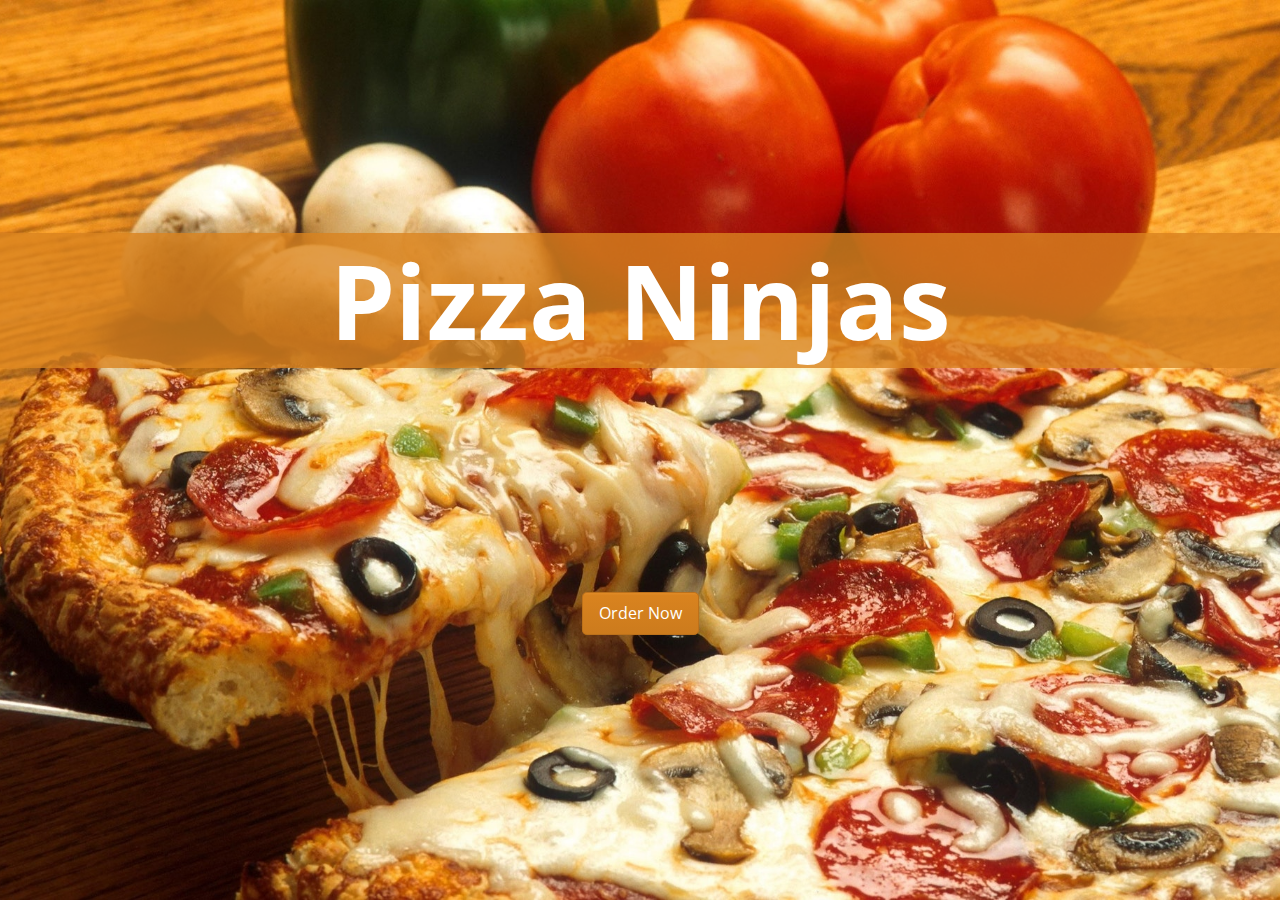
<file: index.html>
<!DOCTYPE html>
<html lang="en">
<head>
    <meta charset="UTF-8">
    <meta name="viewport" content="width=device-width, initial-scale=1">
    <title>Pizza Ninja</title>
    <link rel="stylesheet" href="styles/theme.css">
    <link rel="stylesheet" href="styles/styles.css">
    <script src='js/main.js'></script>
</head>

<body>
    <div >
       <!-- PAGE CONTENT -->
        <div class="text-center" id="content">
            <div id="jumbo-h1" class='text-secondary text-center'>
                <h1>Pizza Ninjas</h1>
            </div>
            <p><a class="btn btn-lg btn-danger" id="order" href="#" role="button">Order Now</a>
            </p>
        </div>
    </div>

   <!-- MODAL -->
   
    <div id="my-modal">
        <div id="modal-content">
           <span id="close">+</span>
            <div>
                <img id="delivery-clip-art" src="images/pizza-delivery.jpg" alt="pizza delivery clip art">
            </div>
            <form id="info-form" >
                <fieldset>
                    <legend>Enter Delivery Information</legend>
                    <div class="form-row">
                        <div class="form-group col-md-6">
                            <label for="inputName">Name*</label>
                            <input type="text" class="form-control" id="inputName" placeholder="Name">
                        </div>
                        <div class="form-group col-md-6">
                            <label for="inputPhone">Phone Number*</label>
                            <input type="text" class="form-control" id="inputPhone" placeholder="Phone Number">
                        </div>
                    </div>
            
                    <div class="form-row">
                        <div class="form-group col-md-4">
                            <label for="inputAddress-type">Address Type*</label>
                            <select id="inputAddress-type" class="form-control">
                                <option selected value="house">House</option>
                                <option value="apartment">Apartment</option>
                                <option value="business">Business</option>
                                <option value="campus">Campus</option>
                                <option value="hotel">Hotel</option>
                                <option value="dorm">Dorm</option>
                                <option value="other">Other</option>
                              </select>
                        </div>
                        <div id="inputOther" class='col-md-6 offset-2'>
                            <label for="inputOther">Other</label>
                            <input id="other" type="text" class="form-control">
                        </div>
                    </div>
            
                    <div class="form-group">
                        <label for="inputAddress">Address*</label>
                        <input type="text" class="form-control" id="inputAddress" placeholder="1234 Main St">
                    </div>
            
                    <div class="form-row">
                        <div class="form-group col-md-6">
                            <label for="inputCity">City*</label>
                            <input type="text" class="form-control" id="inputCity">
                        </div>
                        <div class="form-group col-md-4">
                            <label for="inputState">State*</label>
                            <input type="text" class="form-control" id="inputState">
                        </div>
                        <div class="form-group col-md-2">
                            <label for="inputZip">Zip*</label>
                            <input type="text" class="form-control" id="inputZip">
                        </div>
                    </div>
                    <a id="submit-address" type="submit" class="btn btn-danger" href="order-info.html">Order</a>
                    <div><span>* required</span></div>
                </fieldset>
            </form>
        </div>
    </div>
</body>
</html>
</file>
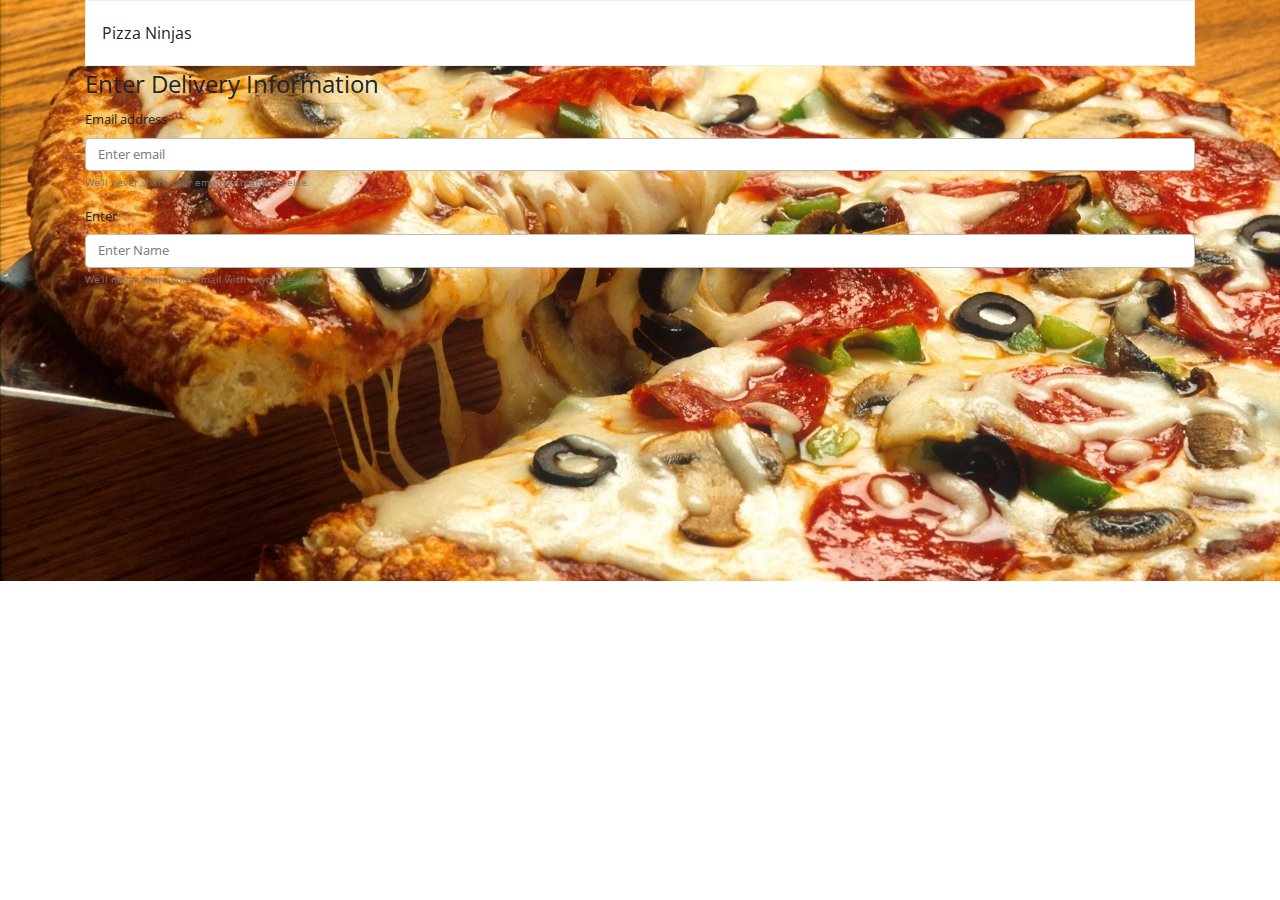
<file: enter-info.html>
<!DOCTYPE html>
<html lang="en">
<head>
    <meta charset="UTF-8">
    <meta name="viewport" content="width=device-width, initial-scale=1">
    <title>Pizza Ninja</title>
    <link rel="stylesheet" href="styles/theme.css">
    <link rel="stylesheet" href="styles/styles.css">
</head>

<body>
    <div class="container">
        <nav class="navbar navbar-expand-lg navbar-light bg-light">
            <a class="navbar-brand" href="#">Pizza Ninjas</a>

            <div class="collapse navbar-collapse" id="navbarColor03">
                <ul class="navbar-nav mr-auto">

                </ul>
            </div>
        </nav>


        <form id="info-form">
            <fieldset>
                <legend>Enter Delivery Information</legend>
                <div class="form-group">
                    <label for="inputEmail1">Email address</label>
                    <input type="email" class="form-control" id="inputEmail1" aria-describedby="emailHelp" placeholder="Enter email">
                    <small id="emailHelp" class="form-text text-muted">We'll never share your email with anyone else.</small>
                </div>
                
                <div class="form-group">
                    <label for="exampleInputEmail1">Enter </label>
                    <input type="email" class="form-control" id="exampleInputEmail1" aria-describedby="emailHelp" placeholder="Enter Name">
                    <small id="emailHelp" class="form-text text-muted">We'll never share your email with anyone else.</small>
                </div>

            </fieldset>
        </form>

    </div>

</body>
</html>
</file>
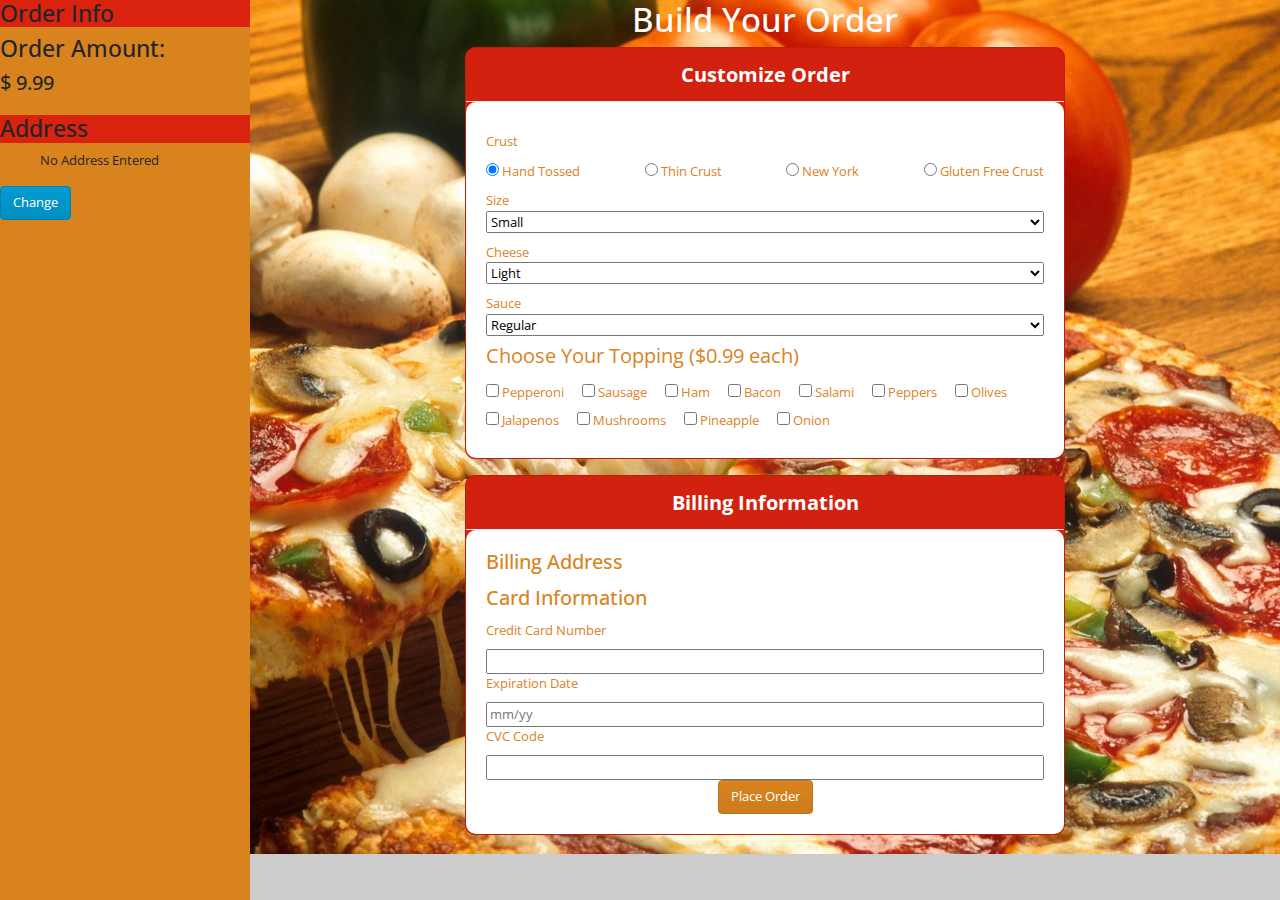
<file: order-info.html>
<!DOCTYPE html>
<html lang="en">
<head>
    <meta charset="UTF-8">
    <meta name="viewport" content="width=device-width, initial-scale=1">
    <title>Pizza Ninja</title>
    <link rel="stylesheet" href="styles/theme.css">
    <link rel="stylesheet" href="styles/styles.css">
    <script src="js/order.js"></script>
    <script src="js/card-validation.js"></script>
</head>

<body id="order-page">
    <div class="side-panel bg-danger">
        <h3 class="heading bg-primary">Order Info</h3>
        <div id="order-info">
            <h3>Order Amount:</h3>
            <h4>$ <span id="amount"> </span></h4>
        </div>

        <h3 class="heading bg-primary">Address</h3>
        <div class="address">
            <ul>
                <li id="street"> </li>
                <li id="other"> </li>
                <li id="city"> </li>
                <li id="state"> </li>
                <li id="zip-code"> </li>
            </ul>
            <a class="btn btn-info" href="#">Change</a>
        </div>
    </div>

    <main>
        <h1 class="text-center text-secondary">Build Your Order</h1>

        <!-- ORDER CARD -->
        <div class="card text-white bg-primary mb-3 order-card">
            <div class="card-header text-center">Customize Order</div>
            <div class="card-body bg-secondary">
                <form id='order-form'>
                    <div class="order-items text-danger">
                        <!-- CRUST  -->
                        <div class="order-item">
                            <label for="crust">Crust</label>
                            <div id="crust-radios">
                                <div class="radio-button">
                                    <input type="radio" name="crust" id="hand-tossed" checked>
                                    <label for="hand-tossed">Hand Tossed</label>
                                </div>

                                <div class="radio-button">
                                    <input type="radio" name="crust" id="thin-crust">
                                    <label for="thin-crust">Thin Crust</label>
                                </div>

                                <div class="radio-button">
                                    <input type="radio" name="crust" id="new-york">
                                    <label for="new-york">New York</label>
                                </div>

                                <div class="radio-button">
                                    <input type="radio" name="crust" id="gf-crust">
                                    <label for="gf-crust">Gluten Free Crust</label>
                                </div>
                            </div>
                        </div>

                        <!-- SIZE -->
                        <div class="order-item customize">
                            <label class="text-danger" for="sizes">Size</label>
                            <select name="sizes" id="sizes">

                            </select>
                        </div>

                        <!-- CHEESE -->
                        <div class="order-item customize">
                            <label class="text-danger" for="cheese">Cheese</label>
                            <select name="cheese" id="cheese">
                                <option value="0">Light</option>
                                <option value="0">Normal</option>
                                <option value="2.99">Extra: +$2.99</option>
                                <option value="3.99">Double: +$3.99</option>
                            </select>
                        </div>

                        <!-- SAUCE -->
                        <div class="order-item customize">
                            <label for="sauce" class="text-danger">Sauce</label>
                            <select name="sauce" id="sauce">
                                <option value="0">Regular</option>
                                <option value="0.99">Hearty</option>
                                <option value="1.99">BBQ Sauce</option>
                            </select>
                        </div>

                        <!-- TOPPINGS -->
                        <fieldset id="toppings" class='text-danger'>
                            <legend>Choose Your Topping ($0.99 each)</legend>
                            <div class="checkbox-group customize">
                                <input name="topping" type="checkbox" value='0.99'>
                                <label for="pepperoni">Pepperoni</label>

                                <input name="topping" type="checkbox" value='0.99'>
                                <label for="sausage">Sausage</label>

                                <input name="topping" type="checkbox" value='0.99'>
                                <label for="ham">Ham</label>

                                <input name="topping" type="checkbox" value='0.99'>
                                <label for="bacon">Bacon</label>

                                <input name="topping" type="checkbox" value='0.99'>
                                <label for="Salami">Salami</label>

                                <input name="topping" type="checkbox" value='0.99'>
                                <label for="peppers">Peppers</label>

                                <input name="topping" type="checkbox" value='0.99'>
                                <label for="olives">Olives</label>

                                <br>
                                <input name="topping" type="checkbox" value='0.99'>
                                <label for="jalapenos">Jalapenos</label>

                                <input name="topping" type="checkbox" value='0.99'>
                                <label for="mushrooms">Mushrooms</label>

                                <input name="topping" type="checkbox" value='0.99'>
                                <label for="pineapple">Pineapple</label>

                                <input name="topping" type="checkbox" value='0.99'>
                                <label for="onion">Onion</label>
                            </div>
                        </fieldset>

                    </div>
                </form>
            </div>
        </div>

        <div class="card bg-primary mb-3 order-card">
            <div class="card-header text-center text-secondary">Billing Information</div>
            <div class="card-body bg-secondary text-danger">
                <h4 class="card-title">Billing Address</h4>
                <form id='billing'>
                    <div id="address-info">
                        
                    </div>
                    
                    <h4 class="card-title">Card Information</h4>
                    <div id="card-info">
                        <div class="billing-item">
                            <label for="credit">Credit Card Number <span id="cardNumber-error"> </span> <span id="type"> </span></label>
                            <input type="text" id="credit" >
                        </div>

                        <div class="billing-item">
                            <label for="ex-date">Expiration Date <span id="date-error"> </span></label>
                            <input type="text" id="ex-date" placeholder="mm/yy">
                        </div>

                        <div class="billing-item">
                            <label for="cvc-code">CVC Code <span id="date-error"> </span></label>
                            <input type="text" id="cvc-code">
                        </div>
                        <div class='text-center'>
                            <a href="#" class='btn btn-danger' id='submit-order'>Place Order</a>
                        </div>
                    </div>
                    
                </form>
            </div>
        </div>
    </main>

</body>
</html>
</file>
<file: styles/styles.css>
/**************
    LAYOUT
**************/
body{
    overflow-x: hidden;
    background: url('../images/vegetables-italian-pizza.jpg');
    background-position: center center;
    background-size: cover;
    background-repeat: no-repeat;
}

ul li{
    list-style: none;
}

#content {
    height: 100vh;
    display: flex;
    flex-direction: column;
    justify-content: center;
}

#content h1 {
    width: 100%;
    font-size: 8em;
    opacity: 1;
    padding: 5px;
    margin-bottom: 2em;
    font-weight: bold;
    background-color: rgba(217, 131, 31, 0.8);
}

#content p a{
    margin: 1em;
}

#content p a:hover{
    opacity: 0.8;
}


/*****************************
        ENTER-INFO MODAL
******************************/
 #my-modal{
    background-color: rgba(0,0,0, 0.8);
    position: absolute;
    width: 100%;
    height: 100%;
    top: 0;
    display: none;
    flex-direction: column;
    justify-content: center;
    align-items: center;
    animation: 800ms fadein linear;
}

@keyframes fadein{
    0%{opacity: 0;}
    50%{opacity: 0.5;}
    
}

#close{
    font-size: 3em;
    transform: rotate(45deg);
    float: right;
    cursor: pointer;
}

#modal-content{
    width: 800px;
    background-color: #fff;
    padding: 1em;
    border-radius: 10px;
}

#delivery-clip-art{
    display: block;
    width: 15em;
    margin: 0 auto;
    border-radius: 40%
}

#inputOther{
    visibility: hidden
}


/*********************
    ORDER-INFO PAGE
*********************/
#order-page{
    background-color: #ccc;
}

#order-info{
    height: 80px;
}

#order-page main{
    padding-left: 250px
}

.order-card{
    width: 600px;
    margin: 0 auto;
    border-radius: 10px;
}

#toppings{
    display: block;
}

.order-item, .billing-item{
    display: flex;
    flex-direction: column;
}

.card-header{
    font-weight: bold;
    font-size: 1.5em
}

.card-body{
    border-radius: 10px;
}

.side-panel{
    width: 250px;
    height: 100%;
    position: absolute
}

.address{
    height: 100px;
    width: 100%;
}

.order-item label, .bill-card label{
    margin: 10px 0 0 0;
}

.checkbox-group label{
    padding-right: 15px
}

.checkbox-group input{
    cursor: pointer;
}

#toppings legend{
    padding: 5px 0;
    font-size: 1.5em;  
}

#crust-radios{
    display: flex;
    justify-content: space-between;
}

input[type='radio']{
    cursor: pointer;
}

.billing-item .row{
    margin: 0;
    margin-bottom: 1em;
}
</file>
